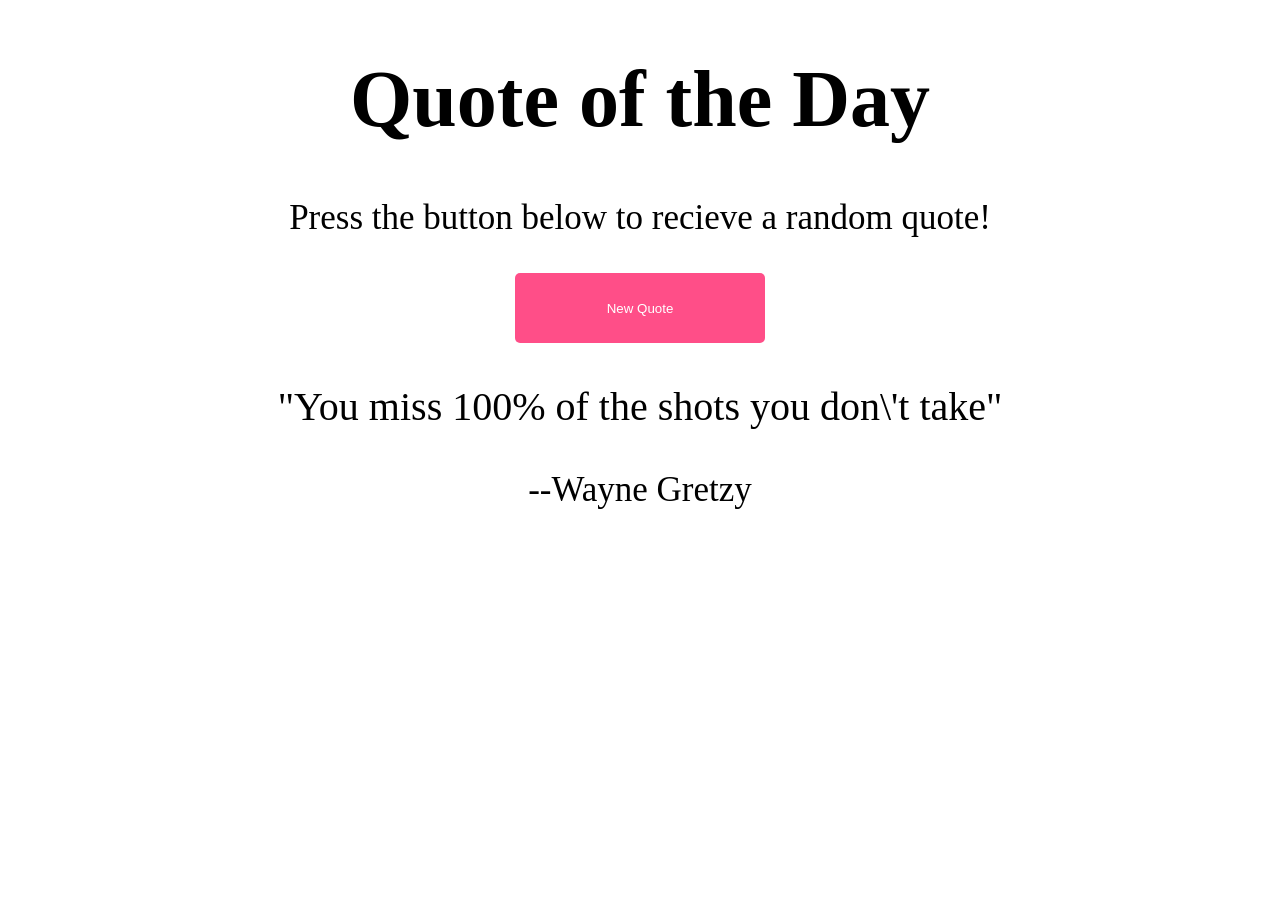
<file: index.html>
<!DOCTYPE html>
<html lang="en">
<head>
    <meta charset="UTF-8">
    <meta name="viewport" content="width=device-width, initial-scale=1.0">
    <title>js</title>
    <link rel="stylesheet" href="./css/style.css">
</head>
<body>
     <div class="home">
        <div class="content-text">
            <h1>Quote of the Day</h1>
            <p>Press the button below to recieve a random quote!</p>
        </div>
       
            <button  onclick="get()" >New Quote </button>
            <div class="content-btn">
                <p id="demo">"You miss 100% of the shots you don\'t take"</p>
                <span id="demotwo">--Wayne Gretzy</span>
                
            </div>
            
     </div>
     <script src="js/master.js"></script>
</body>
</html>
</file>
<file: css/style.css>
.home{
 
    text-align: center;
}
.home h1{
    font-size: 80px;
    font-weight: 900;
    text-align: center;
    /* letter-spacing: -10px; */
    font-family: Impact;
}
.home .content-text p{
    text-align: center;
    font-size: 35px;
}
.content-btn{
    display: flex;
    flex-direction: column;
}
.content-btn p{
    font-size: 40px;
}
.content-btn span{
font-size: 35px;
}
button{
    width: 250px;
    height: 70px;
    border: none;
    background-color: #FF4E88;
    cursor: pointer;
    border-radius: 5px;
    color: #fff;
    transition: all 0.5s;
}
button:hover{
    background-color: #FF8C9E;
    color: #fff;
}
</file>
